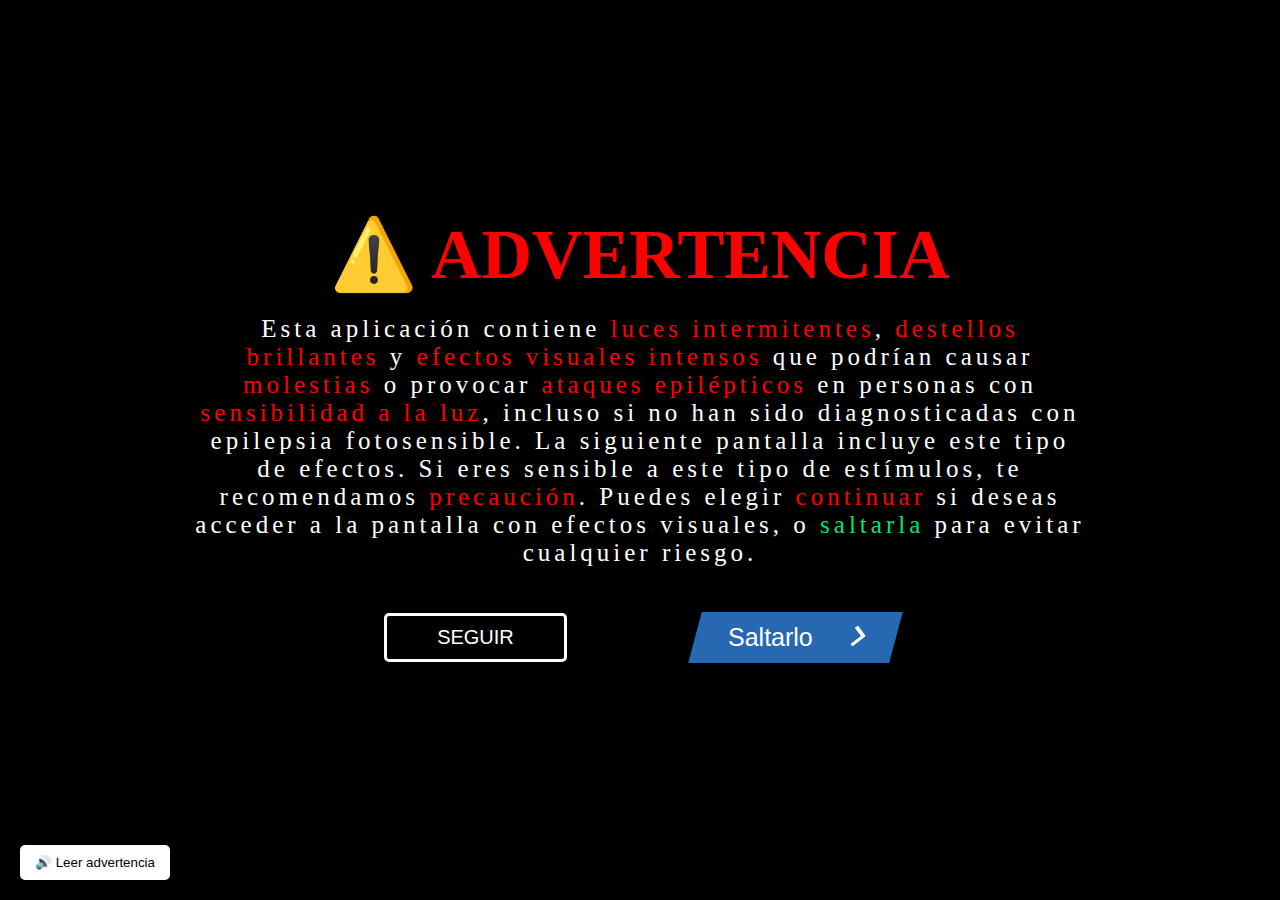
<file: Index.html>
<!DOCTYPE html>
<html lang="en">
  <head>
    <meta charset="UTF-8" />
    <meta name="viewport" content="width=device-width, initial-scale=1.0" />
    <title>Document</title>
    <link rel="stylesheet" href="/css/IndexCSS.css" />
  </head>
  <body>
    <div class="ContenidoPrinciapal">
      <button
        id="leerAdvertencia"
        style="
          position: fixed;
          bottom: 20px;
          left: 20px;
          z-index: 9999;
          padding: 10px 15px;
          background-color: white;
          color: black;
          border: none;
          border-radius: 5px;
          cursor: pointer;
        "
      >
        🔊 Leer advertencia
      </button>
      <h1>⚠️ ADVERTENCIA</h1>
      <div class="AdvertenciaText" id="advertenciaTexto">
        <p>
          Esta aplicación contiene <span>luces intermitentes</span>,
          <span>destellos brillantes</span> y
          <span>efectos visuales intensos</span> que podrían causar
          <span>molestias</span> o provocar <span>ataques epilépticos</span> en
          personas con <span>sensibilidad a la luz</span>, incluso si no han
          sido diagnosticadas con epilepsia fotosensible. La siguiente pantalla
          incluye este tipo de efectos. Si eres sensible a este tipo de
          estímulos, te recomendamos <span>precaución</span>. Puedes elegir
          <span>continuar</span> si deseas acceder a la pantalla con efectos
          visuales, o <span id="Verde">saltarla</span> para evitar cualquier
          riesgo.
        </p>
      </div>
      <div class="OPcionesBotones">
        <button id="SeguirBoton">SEGUIR</button>

        <button class="cta">
          <span class="span">Saltarlo</span>
          <span class="second">
            <svg
              width="50px"
              height="20px"
              viewBox="0 0 66 43"
              version="1.1"
              xmlns="http://www.w3.org/2000/svg"
              xmlns:xlink="http://www.w3.org/1999/xlink"
            >
              <g
                id="arrow"
                stroke="none"
                stroke-width="1"
                fill="none"
                fill-rule="evenodd"
              >
                <path
                  class="one"
                  d="M40.1543933,3.89485454 L43.9763149,0.139296592 C44.1708311,-0.0518420739 44.4826329,-0.0518571125 44.6771675,0.139262789 L65.6916134,20.7848311 C66.0855801,21.1718824 66.0911863,21.8050225 65.704135,22.1989893 C65.7000188,22.2031791 65.6958657,22.2073326 65.6916762,22.2114492 L44.677098,42.8607841 C44.4825957,43.0519059 44.1708242,43.0519358 43.9762853,42.8608513 L40.1545186,39.1069479 C39.9575152,38.9134427 39.9546793,38.5968729 40.1481845,38.3998695 C40.1502893,38.3977268 40.1524132,38.395603 40.1545562,38.3934985 L56.9937789,21.8567812 C57.1908028,21.6632968 57.193672,21.3467273 57.0001876,21.1497035 C56.9980647,21.1475418 56.9959223,21.1453995 56.9937605,21.1432767 L40.1545208,4.60825197 C39.9574869,4.41477773 39.9546013,4.09820839 40.1480756,3.90117456 C40.1501626,3.89904911 40.1522686,3.89694235 40.1543933,3.89485454 Z"
                  fill="#FFFFFF"
                ></path>
                <path
                  class="two"
                  d="M20.1543933,3.89485454 L23.9763149,0.139296592 C24.1708311,-0.0518420739 24.4826329,-0.0518571125 24.6771675,0.139262789 L45.6916134,20.7848311 C46.0855801,21.1718824 46.0911863,21.8050225 45.704135,22.1989893 C45.7000188,22.2031791 45.6958657,22.2073326 45.6916762,22.2114492 L24.677098,42.8607841 C24.4825957,43.0519059 24.1708242,43.0519358 23.9762853,42.8608513 L20.1545186,39.1069479 C19.9575152,38.9134427 19.9546793,38.5968729 20.1481845,38.3998695 C20.1502893,38.3977268 20.1524132,38.395603 20.1545562,38.3934985 L36.9937789,21.8567812 C37.1908028,21.6632968 37.193672,21.3467273 37.0001876,21.1497035 C36.9980647,21.1475418 36.9959223,21.1453995 36.9937605,21.1432767 L20.1545208,4.60825197 C19.9574869,4.41477773 19.9546013,4.09820839 20.1480756,3.90117456 C20.1501626,3.89904911 20.1522686,3.89694235 20.1543933,3.89485454 Z"
                  fill="#FFFFFF"
                ></path>
                <path
                  class="three"
                  d="M0.154393339,3.89485454 L3.97631488,0.139296592 C4.17083111,-0.0518420739 4.48263286,-0.0518571125 4.67716753,0.139262789 L25.6916134,20.7848311 C26.0855801,21.1718824 26.0911863,21.8050225 25.704135,22.1989893 C25.7000188,22.2031791 25.6958657,22.2073326 25.6916762,22.2114492 L4.67709797,42.8607841 C4.48259567,43.0519059 4.17082418,43.0519358 3.97628526,42.8608513 L0.154518591,39.1069479 C-0.0424848215,38.9134427 -0.0453206733,38.5968729 0.148184538,38.3998695 C0.150289256,38.3977268 0.152413239,38.395603 0.154556228,38.3934985 L16.9937789,21.8567812 C17.1908028,21.6632968 17.193672,21.3467273 17.0001876,21.1497035 C16.9980647,21.1475418 16.9959223,21.1453995 16.9937605,21.1432767 L0.15452076,4.60825197 C-0.0425130651,4.41477773 -0.0453986756,4.09820839 0.148075568,3.90117456 C0.150162624,3.89904911 0.152268631,3.89694235 0.154393339,3.89485454 Z"
                  fill="#FFFFFF"
                ></path>
              </g>
            </svg>
          </span>
        </button>
      </div>
    </div>
  </body>
  <script>
    const btnLeer = document.getElementById("leerAdvertencia");
    const titulo = document.querySelector("h1").innerText;
    const texto = document.querySelector(".AdvertenciaText p").innerText;
    const contenido = `${titulo}. ${texto}`;

    let mensaje = new SpeechSynthesisUtterance();
    let enPausa = false;
    let leyendo = false;

    // Cargar voces correctamente (esperar a que estén disponibles)
    let vozEspanolMasculina = null;
    window.speechSynthesis.onvoiceschanged = () => {
      const voces = window.speechSynthesis.getVoices();
      // Buscar una voz masculina en español
      vozEspanolMasculina =
        voces.find(
          (voz) =>
            voz.lang.startsWith("es") && voz.name.toLowerCase().includes("male")
        ) || voces.find((voz) => voz.lang.startsWith("es")); // fallback si no encuentra masculina
    };

    btnLeer.addEventListener("click", () => {
      if (!leyendo) {
        // Crear el mensaje
        mensaje = new SpeechSynthesisUtterance(contenido);
        mensaje.lang = "es-ES";
        mensaje.pitch = 1;
        mensaje.rate = 1;

        if (vozEspanolMasculina) {
          mensaje.voice = vozEspanolMasculina;
        }

        window.speechSynthesis.speak(mensaje);
        leyendo = true;

        mensaje.onend = () => {
          leyendo = false;
          enPausa = false;
        };
      } else if (window.speechSynthesis.speaking && !enPausa) {
        window.speechSynthesis.pause();
        enPausa = true;
      } else if (enPausa) {
        window.speechSynthesis.resume();
        enPausa = false;
      }
    });

    // Botón SEGUIR lleva a sitio1.html
    document.getElementById("SeguirBoton").addEventListener("click", () => {
      window.location.href = "../html/pantallaDecarga.html";
    });

    // Botón Saltarlo lleva a sitio2.html
    document.querySelector(".cta").addEventListener("click", () => {
      window.location.href = "../html/Home.html";
    });
  </script>
</html>
</file>
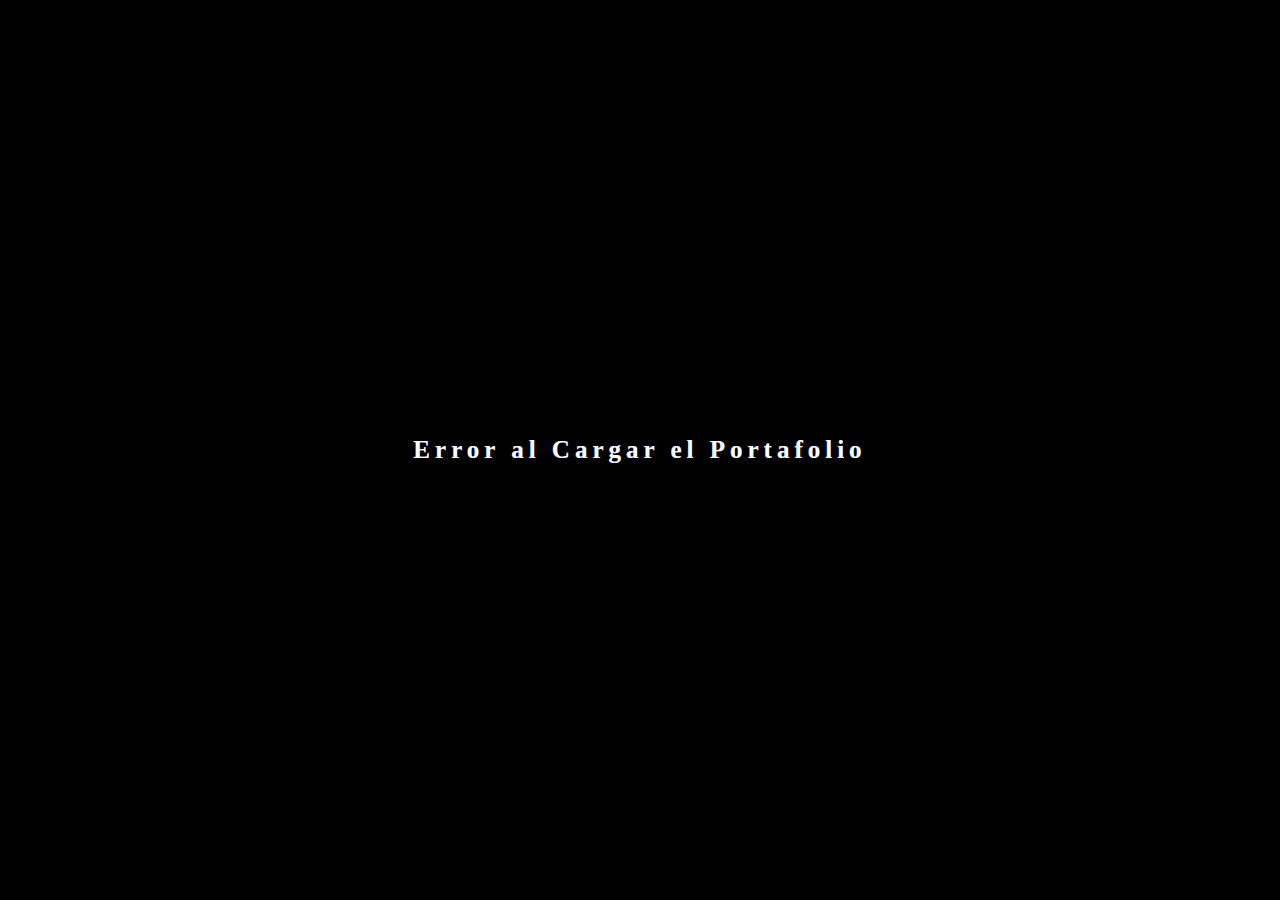
<file: html/pantallaDecarga.html>
<!DOCTYPE html>
<html lang="en">
  <head>
    <meta charset="UTF-8" />
    <meta name="viewport" content="width=device-width, initial-scale=1.0" />
    <title>Document</title>
    <link rel="stylesheet" href="/css//myCss.css" />
    <style>
      .glitch {
        display: none;
      }
      .glitch.active {
        display: block;
      }
    </style>
  </head>
  <body>
    <div class="Mybody">
      <div class="loader">
        <div data-glitch="Error al Cargar el Portafolio" class="glitch">
          Error al Cargar el Portafolio
        </div>
        <div data-glitch="Solucionando el problema" class="glitch">
          Solucionando el problema
        </div>
        <div data-glitch="Problema en processo" class="glitch">
          Problema en processo
        </div>
        <div data-glitch="Solucionado gracias por la espera" class="glitch">
          Solucionado gracias por la espera
        </div>
      </div>
    </div>
    <script>
      const glitches = document.querySelectorAll(".glitch");
      const myBody = document.querySelector(".Mybody");
      let current = 0;

      function showNextGlitch() {
        if (current > 0) {
          glitches[current - 1].classList.remove("active");
        }

        if (current < glitches.length) {
          glitches[current].classList.add("active");

          // Cuando llega al último mensaje
          if (current === glitches.length - 1) {
            myBody.classList.add("no-glitch");
            glitches[current].classList.add("no-glitch");
          }

          current++;
          setTimeout(showNextGlitch, 2300);
        } else {
          window.location.href = "../html/Home.html";
        }
      }

      showNextGlitch();
    </script>
  </body>
</html>
</file>
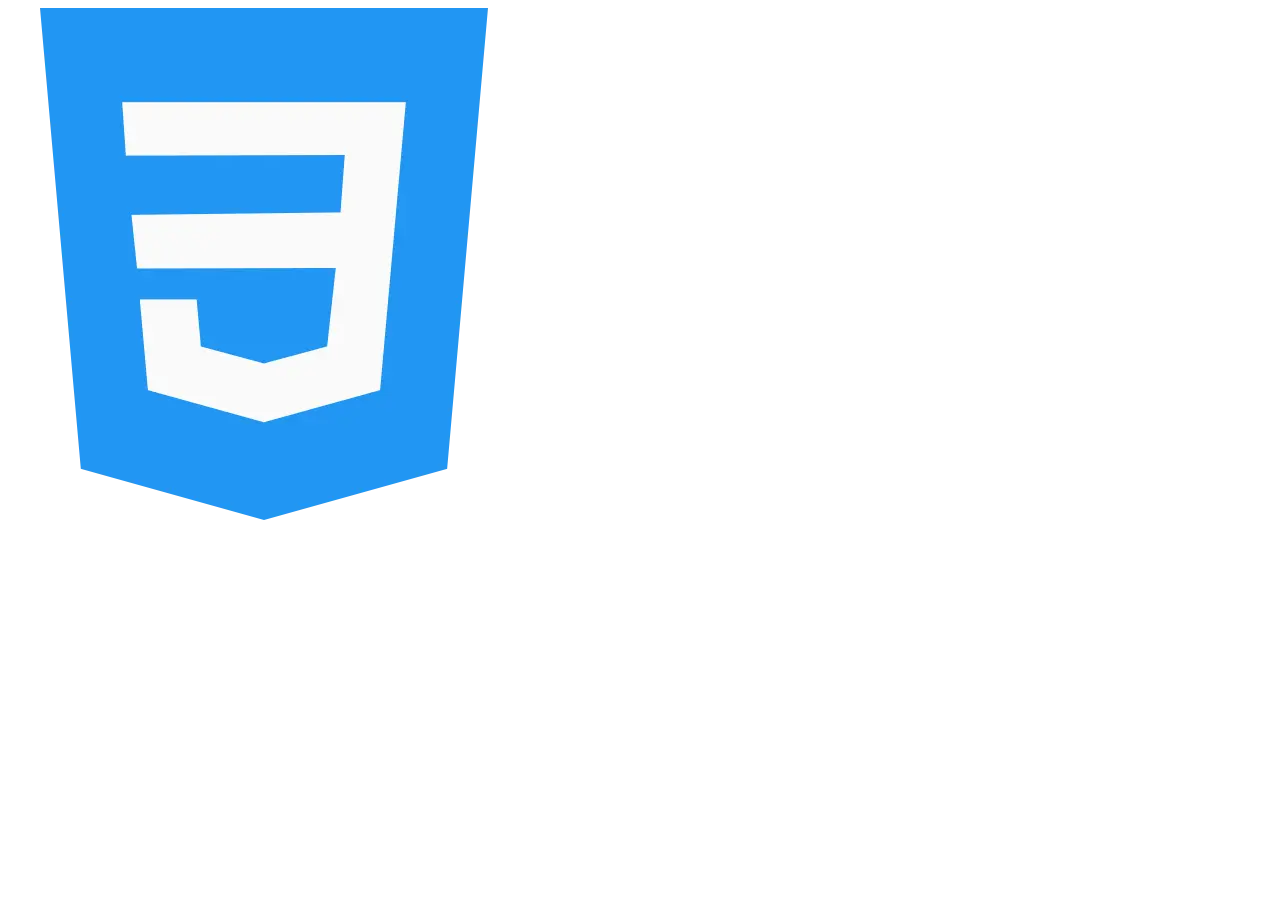
<file: webp/Prueba.html>
<!DOCTYPE html>
<html lang="en">
  <head>
    <meta charset="UTF-8" />
    <meta name="viewport" content="width=device-width, initial-scale=1.0" />
    <title>GSAP Scroll</title>
  </head>
  <body>
    <picture>
      <source srcset="css-3.webp" type="image/webp" />
      <img src="css-3.webp" alt="Logo CSS3" />
    </picture>
  </body>
</html>
</file>
<file: css/IndexCSS.css>
* {
  margin: 0;
  padding: 0;
  box-sizing: border-box;
}
.ContenidoPrinciapal {
  position: relative;
  width: 100%;
  height: 100vh;
  background-color: black;
  justify-content: center;
  display: flex;
  align-items: center;
  flex-direction: column;
}
.ContenidoPrinciapal h1 {
  font-size: 70px;
  color: red;
  animation: parpadeoBrillo 1s infinite alternate;
}
#Verde {
  color: #00e571;
}
span {
  color: red;
}
@keyframes parpadeoBrillo {
  0% {
    text-shadow: 0 0 2px #ff0000, 0 0 5px #ff4d4d, 0 0 8px #ff0000;
  }
  100% {
    text-shadow: none;
  }
}
.AdvertenciaText {
  margin: 20px;
  width: auto;
  height: auto;
  font-size: 25px;
  letter-spacing: 4px;
  max-width: 900px;
  display: flex;
  align-items: center;
  color: white;
  text-align: center;
}

.OPcionesBotones {
  width: 50%;
  height: 100px;

  justify-content: space-around;
  align-items: center;
  display: flex;
  flex-direction: row;
}

/* From Uiverse.io by 212004ALJI */
#SeguirBoton,
#SeguirBoton::after {
  padding: 10px 50px;
  font-size: 20px;
  border: solid white;
  border-radius: 5px;
  color: white;
  background-color: transparent;
  position: relative;
  cursor: pointer;
}

#SeguirBoton::after {
  --move1: inset(50% 50% 50% 50%);
  --move2: inset(31% 0 40% 0);
  --move3: inset(39% 0 15% 0);
  --move4: inset(45% 0 40% 0);
  --move5: inset(45% 0 6% 0);
  --move6: inset(14% 0 61% 0);
  clip-path: var(--move1);
  content: "GLITCH";
  position: absolute;
  top: 0;
  left: 0;
  right: 0;
  bottom: 0;
  display: block;
}

#SeguirBoton:hover::after {
  animation: glitch_4011 1s;
  text-shadow: 10 10px 10px black;
  animation-timing-function: steps(2, end);
  text-shadow: -3px -3px 0px #8b00ff, 3px 3px 0px #00e571;
  background-color: transparent;
  border: 3px solid 8b00ff;
}

#SeguirBoton:hover {
  text-shadow: -1px -1px 0px #8b00ff, 1px 1px 0px #00e571;
}

#SeguirBoton:hover {
  background-color: transparent;
  border: 1px solid red;
  box-shadow: 0px 10px 10px -10px red;
}

/* From Uiverse.io by liceajj */
.cta {
  display: flex;
  padding: 11px 33px;
  text-decoration: none;
  font-family: "Poppins", sans-serif;
  font-size: 25px;
  color: white;
  background: #2768b3;
  transition: 1s;
  box-shadow: 6px 6px 0 black;
  transform: skewX(-15deg);
  border: none;
  cursor: pointer;
}
.cta span {
  color: white;
}

.cta:focus {
  outline: none;
}

.cta:hover {
  transition: 0.5s;
  box-shadow: 10px 10px 0 #869da6;
}

.cta .second {
  transition: 0.5s;
  margin-right: 0px;
}

.cta:hover .second {
  transition: 0.5s;
  margin-right: 45px;
}

.span {
  transform: skewX(15deg);
}

.second {
  width: 20px;
  margin-left: 30px;
  position: relative;
  top: 12%;
}

.one {
  transition: 0.4s;
  transform: translateX(-60%);
}

.two {
  transition: 0.5s;
  transform: translateX(-30%);
}

.cta:hover .three {
  animation: color_anim 1s infinite 0.2s;
}

.cta:hover .one {
  transform: translateX(0%);
  animation: color_anim 1s infinite 0.6s;
}

.cta:hover .two {
  transform: translateX(0%);
  animation: color_anim 1s infinite 0.4s;
}

@keyframes color_anim {
  0% {
    fill: white;
  }

  50% {
    fill: #2768b3;
  }

  100% {
    fill: white;
  }
}

@keyframes glitch_4011 {
  0% {
    clip-path: var(--move1);
    transform: translate(0px, -10px);
  }

  10% {
    clip-path: var(--move2);
    transform: translate(-10px, 10px);
  }

  20% {
    clip-path: var(--move3);
    transform: translate(10px, 0px);
  }

  30% {
    clip-path: var(--move4);
    transform: translate(-10px, 10px);
  }

  40% {
    clip-path: var(--move5);
    transform: translate(10px, -10px);
  }

  50% {
    clip-path: var(--move6);
    transform: translate(-10px, 10px);
  }

  60% {
    clip-path: var(--move1);
    transform: translate(10px, -10px);
  }

  70% {
    clip-path: var(--move3);
    transform: translate(-10px, 10px);
  }

  80% {
    clip-path: var(--move2);
    transform: translate(10px, -10px);
  }

  90% {
    clip-path: var(--move4);
    transform: translate(-10px, 10px);
  }

  100% {
    clip-path: var(--move1);
    transform: translate(0);
  }
}
</file>
<file: css/myCss.css>
* {
  margin: 0;
  padding: 0;
  box-sizing: border-box;
}
html,
body {
  overflow: hidden;
  height: 100%;
}
.Mybody {
  display: flex;
  width: 100%;
  height: 100vh;
  background-color: black;
  justify-content: center;
  align-items: center;
  animation: bodyGlitchExtreme 1.2s steps(1, end) infinite;
  overflow: hidden;
  position: relative;
}

@keyframes bodyGlitchExtreme {
  0% {
    filter: none;
    transform: none;
  }
  10% {
    filter: hue-rotate(30deg) invert(0.2) brightness(1.3);
    transform: translate(-5px, 3px) skew(-5deg, 0deg) scale(1.01);
  }
  20% {
    filter: hue-rotate(-45deg) contrast(2);
    transform: translate(3px, -2px) skew(5deg, 0deg);
  }
  30% {
    filter: invert(1) saturate(3);
    transform: scale(1.05) skewX(20deg);
  }
  40% {
    filter: none;
    transform: none;
  }
  50% {
    filter: hue-rotate(90deg) brightness(0.2);
    transform: translate(-4px, 4px);
  }
  60% {
    filter: contrast(1);
    transform: translate(2px, -3px) rotate(0.5deg);
  }
  70% {
    filter: invert(0.5) hue-rotate(15deg);
    transform: scale(1.03);
  }
  80%,
  100% {
    filter: none;
    transform: none;
  }
}

.glitch {
  position: relative;
  font-size: 25px;
  font-weight: 700;
  line-height: 1.2;
  color: #fff;
  letter-spacing: 5px;
  z-index: 1;
  animation: shift 1s ease-in-out infinite alternate;
}

.glitch:before,
.glitch:after {
  display: block;
  content: attr(data-glitch);
  position: absolute;
  top: 0;
  left: 0;
  opacity: 0.8;
}

.glitch:before {
  animation: glitch 0.4s cubic-bezier(0.25, 0.46, 0.45, 0.94) both infinite;
  color: #8b00ff;
  z-index: -1;
}

.glitch:after {
  animation: glitch 0.4s cubic-bezier(0.25, 0.46, 0.45, 0.94) reverse both
    infinite;
  color: #00e571;
  z-index: -2;
}

@keyframes glitch {
  0% {
    transform: translate(0);
  }

  20% {
    transform: translate(-3px, 3px);
  }

  40% {
    transform: translate(-3px, -3px);
  }

  60% {
    transform: translate(3px, 3px);
  }

  80% {
    transform: translate(3px, -3px);
  }

  to {
    transform: translate(0);
  }
}

@keyframes shift {
  0%,
  40%,
  44%,
  58%,
  61%,
  65%,
  69%,
  73%,
  100% {
    transform: skewX(0deg);
  }

  41% {
    transform: skewX(10deg);
  }

  42% {
    transform: skewX(-10deg);
  }

  59% {
    transform: skewX(40deg) skewY(10deg);
  }

  60% {
    transform: skewX(-40deg) skewY(-10deg);
  }

  63% {
    transform: skewX(10deg) skewY(-5deg);
  }

  70% {
    transform: skewX(-50deg) skewY(-20deg);
  }

  71% {
    transform: skewX(10deg) skewY(-10deg);
  }
}
</file>
